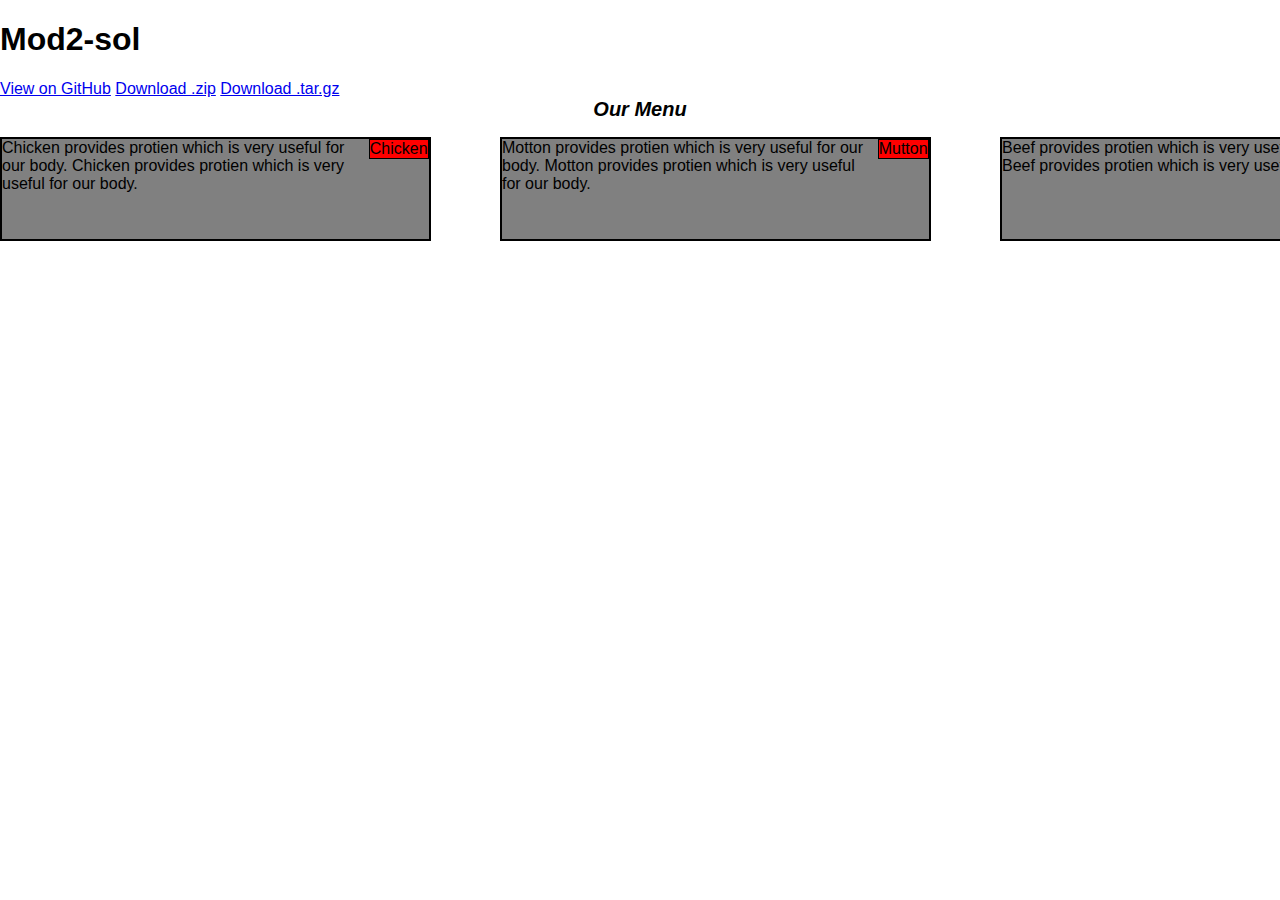
<file: index.html>
<!DOCTYPE html>
<html lang="en-us">
  <head>
    <meta charset="UTF-8">
    <title>Mod2-sol by RAZAMIRAN</title>
    <meta name="viewport" content="width=device-width, initial-scale=1">
    <link rel="stylesheet" type="text/css" href="stylesheets/normalize.css" media="screen">
    <link href='https://fonts.googleapis.com/css?family=Open+Sans:400,700' rel='stylesheet' type='text/css'>
    <link rel="stylesheet" type="text/css" href="stylesheets/stylesheet.css" media="screen">
    <link rel="stylesheet" type="text/css" href="stylesheets/github-light.css" media="screen">
  </head>
  <body>
    <section class="page-header">
      <h1 class="project-name">Mod2-sol</h1>
      <h2 class="project-tagline"></h2>
      <a href="https://github.com/RAZAMIRAN/mod2-sol" class="btn">View on GitHub</a>
      <a href="https://github.com/RAZAMIRAN/mod2-sol/zipball/master" class="btn">Download .zip</a>
      <a href="https://github.com/RAZAMIRAN/mod2-sol/tarball/master" class="btn">Download .tar.gz</a>
    </section>

  <header> Our Menu </header> 
<div class= ="contianer">
<p class="chicken">
	<span> Chicken </br> </span>
	Chicken provides protien which is very useful for our body. Chicken provides protien which is very useful for our body. 
</p> 	
<p class="motton">
	<span> Mutton </br> </span>
	Motton provides protien which is very useful for our body. Motton provides protien which is very useful for our body. 
</p> 
<p class="beef">
    <span> Beef </br> </span>
	Beef provides protien which is very useful for our body. Beef provides protien which is very useful for our body. 
</p>	
</div>
  
  </body>
</html>
</file>
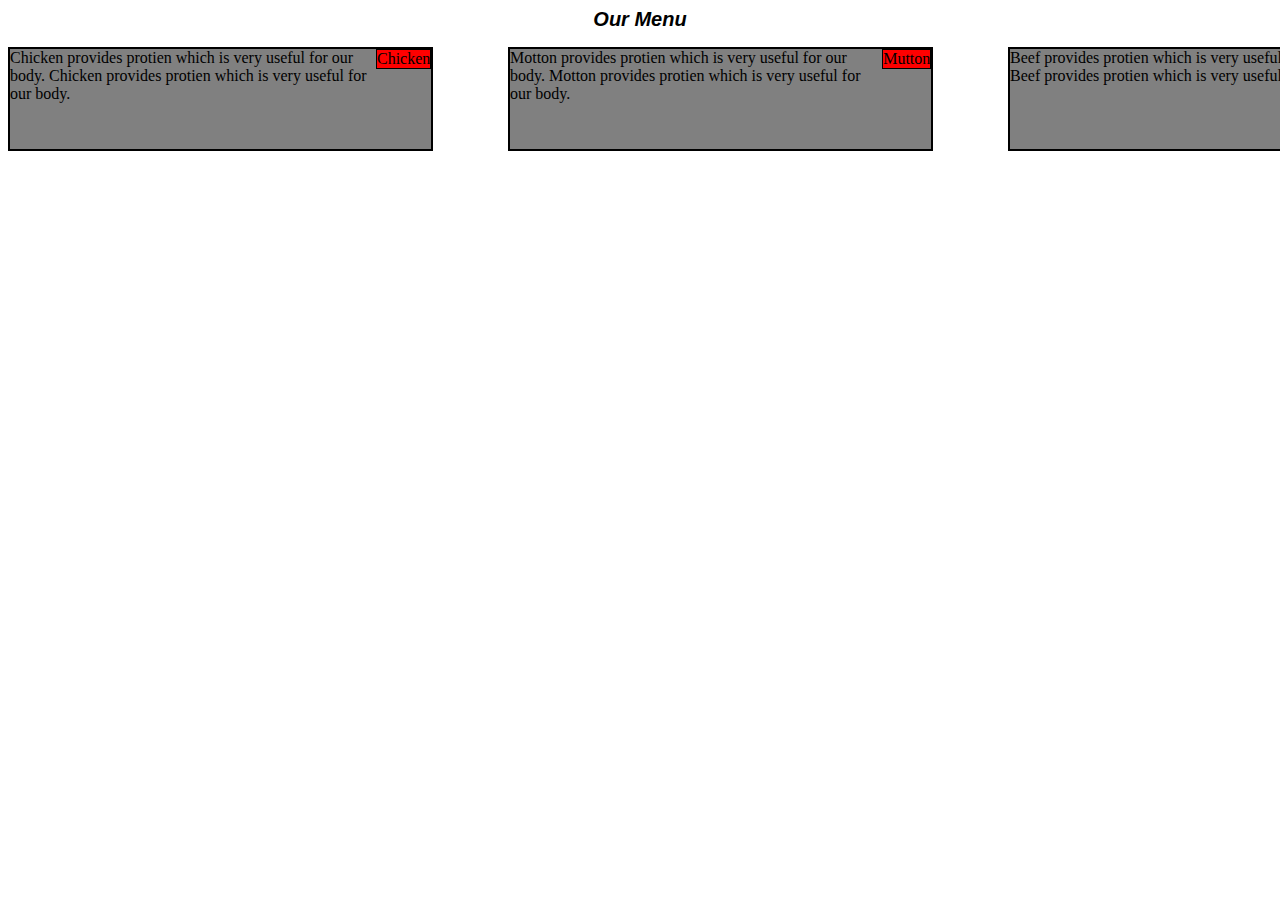
<file: site/index.html>
<!doctype html>
<html>
<head>
<meta charset ="utf-8">
<title> Our Menu</title>
 <link rel="stylesheet" href="css/style.css"/>
</head>
<header> Our Menu </header> 
<div class= ="contianer">
<p class="chicken">
	<span> Chicken </br> </span>
	Chicken provides protien which is very useful for our body. Chicken provides protien which is very useful for our body. 
</p> 	
<p class="motton">
	<span> Mutton </br> </span>
	Motton provides protien which is very useful for our body. Motton provides protien which is very useful for our body. 
</p> 
<p class="beef">
    <span> Beef </br> </span>
	Beef provides protien which is very useful for our body. Beef provides protien which is very useful for our body. 
</p>	
</div>
</html>
</file>
<file: stylesheets/stylesheet.css>
* {header{
	text-align: center;
	font-size: 20px;
	font-weight: bold;
	font-style: italic;
	font-family: Helvetica;

}

.contianer{
	width: 100%;	
}
p{
	border: 2px solid black;


}
.chicken {
	background-color: gray;
	width: 100px;
	height: 100px;
}
.motton {
	background-color: gray;
	width: 100px;
	height: 100px;
	position: relative;
	top: -120px;
	left: 500px;
  
}
.beef {
	background-color: gray;
	width: 100px;
	height: 100px;
	position: relative;
	top: -240px;
	left: 1000px;

	
}
span{
	border: 1px solid black;
	background-color: red;
	float: right;
}

/* For Large */
@media(min-width: 992px){
	.chicken .motton .beef{
		border: 2px solid black;
	}
	.chicken{
		width: 33.33%;
		
	}
	.motton{
		width: 33.33%;
		position: relative;
	top: -120px;
	left: 500px;
	}
	.beef{
		width: 33.33%;
		position: relative;
	top: -240px;
	left: 1000px;
	}
}
/* For Tablet */
@media(min-width: 768px) and (max-width: 991px){
	.chicken .motton .beef{
		float: left;
		border: 2px solid black;
	}
	.chicken{
		width: 50%;
	}
	.motton{
		width: 50%
	}
	.beef{
		width:100%;
		position: relative;
		top: 10px;
		left: 0px;
	}
}
/* for mobile */
@media(max-width: 767px){
	.chicken .motton .beef{
		float: left;
		border: 2px solid black;
	}
	.chicken{
		width: 100%;
	}
	.motton{
		
		width:100%;
		position: relative;
		top: 10px;
		left: 0px;
	}
	.beef{
		
		width:100%;
		position: relative;
		top: 20px;
		left: 0px;
	}
}
</file>
<file: stylesheets/github-light.css>
/*
The MIT License (MIT)

Copyright (c) 2016 GitHub, Inc.

Permission is hereby granted, free of charge, to any person obtaining a copy
of this software and associated documentation files (the "Software"), to deal
in the Software without restriction, including without limitation the rights
to use, copy, modify, merge, publish, distribute, sublicense, and/or sell
copies of the Software, and to permit persons to whom the Software is
furnished to do so, subject to the following conditions:

The above copyright notice and this permission notice shall be included in all
copies or substantial portions of the Software.

THE SOFTWARE IS PROVIDED "AS IS", WITHOUT WARRANTY OF ANY KIND, EXPRESS OR
IMPLIED, INCLUDING BUT NOT LIMITED TO THE WARRANTIES OF MERCHANTABILITY,
FITNESS FOR A PARTICULAR PURPOSE AND NONINFRINGEMENT. IN NO EVENT SHALL THE
AUTHORS OR COPYRIGHT HOLDERS BE LIABLE FOR ANY CLAIM, DAMAGES OR OTHER
LIABILITY, WHETHER IN AN ACTION OF CONTRACT, TORT OR OTHERWISE, ARISING FROM,
OUT OF OR IN CONNECTION WITH THE SOFTWARE OR THE USE OR OTHER DEALINGS IN THE
SOFTWARE.

*/

.pl-c /* comment */ {
  color: #969896;
}

.pl-c1 /* constant, variable.other.constant, support, meta.property-name, support.constant, support.variable, meta.module-reference, markup.raw, meta.diff.header */,
.pl-s .pl-v /* string variable */ {
  color: #0086b3;
}

.pl-e /* entity */,
.pl-en /* entity.name */ {
  color: #795da3;
}

.pl-smi /* variable.parameter.function, storage.modifier.package, storage.modifier.import, storage.type.java, variable.other */,
.pl-s .pl-s1 /* string source */ {
  color: #333;
}

.pl-ent /* entity.name.tag */ {
  color: #63a35c;
}

.pl-k /* keyword, storage, storage.type */ {
  color: #a71d5d;
}

.pl-s /* string */,
.pl-pds /* punctuation.definition.string, string.regexp.character-class */,
.pl-s .pl-pse .pl-s1 /* string punctuation.section.embedded source */,
.pl-sr /* string.regexp */,
.pl-sr .pl-cce /* string.regexp constant.character.escape */,
.pl-sr .pl-sre /* string.regexp source.ruby.embedded */,
.pl-sr .pl-sra /* string.regexp string.regexp.arbitrary-repitition */ {
  color: #183691;
}

.pl-v /* variable */ {
  color: #ed6a43;
}

.pl-id /* invalid.deprecated */ {
  color: #b52a1d;
}

.pl-ii /* invalid.illegal */ {
  color: #f8f8f8;
  background-color: #b52a1d;
}

.pl-sr .pl-cce /* string.regexp constant.character.escape */ {
  font-weight: bold;
  color: #63a35c;
}

.pl-ml /* markup.list */ {
  color: #693a17;
}

.pl-mh /* markup.heading */,
.pl-mh .pl-en /* markup.heading entity.name */,
.pl-ms /* meta.separator */ {
  font-weight: bold;
  color: #1d3e81;
}

.pl-mq /* markup.quote */ {
  color: #008080;
}

.pl-mi /* markup.italic */ {
  font-style: italic;
  color: #333;
}

.pl-mb /* markup.bold */ {
  font-weight: bold;
  color: #333;
}

.pl-md /* markup.deleted, meta.diff.header.from-file */ {
  color: #bd2c00;
  background-color: #ffecec;
}

.pl-mi1 /* markup.inserted, meta.diff.header.to-file */ {
  color: #55a532;
  background-color: #eaffea;
}

.pl-mdr /* meta.diff.range */ {
  font-weight: bold;
  color: #795da3;
}

.pl-mo /* meta.output */ {
  color: #1d3e81;
}
</file>
<file: site/css/style.css>
header{
	text-align: center;
	font-size: 20px;
	font-weight: bold;
	font-style: italic;
	font-family: Helvetica;

}

.contianer{
	width: 100%;	
}
p{
	border: 2px solid black;


}
.chicken {
	background-color: gray;
	width: 100px;
	height: 100px;
}
.motton {
	background-color: gray;
	width: 100px;
	height: 100px;
	position: relative;
	top: -120px;
	left: 500px;
  
}
.beef {
	background-color: gray;
	width: 100px;
	height: 100px;
	position: relative;
	top: -240px;
	left: 1000px;

	
}
span{
	border: 1px solid black;
	background-color: red;
	float: right;
}

/* For Large */
@media(min-width: 992px){
	.chicken .motton .beef{
		border: 2px solid black;
	}
	.chicken{
		width: 33.33%;
		
	}
	.motton{
		width: 33.33%;
		position: relative;
	top: -120px;
	left: 500px;
	}
	.beef{
		width: 33.33%;
		position: relative;
	top: -240px;
	left: 1000px;
	}
}
/* For Tablet */
@media(min-width: 768px) and (max-width: 991px){
	.chicken .motton .beef{
		float: left;
		border: 2px solid black;
	}
	.chicken{
		width: 50%;
	}
	.motton{
		width: 50%
	}
	.beef{
		width:100%;
		position: relative;
		top: 10px;
		left: 0px;
	}
}
/* for mobile */
@media(max-width: 767px){
	.chicken .motton .beef{
		float: left;
		border: 2px solid black;
	}
	.chicken{
		width: 100%;
	}
	.motton{
		
		width:100%;
		position: relative;
		top: 10px;
		left: 0px;
	}
	.beef{
		
		width:100%;
		position: relative;
		top: 20px;
		left: 0px;
	}
}
</file>
